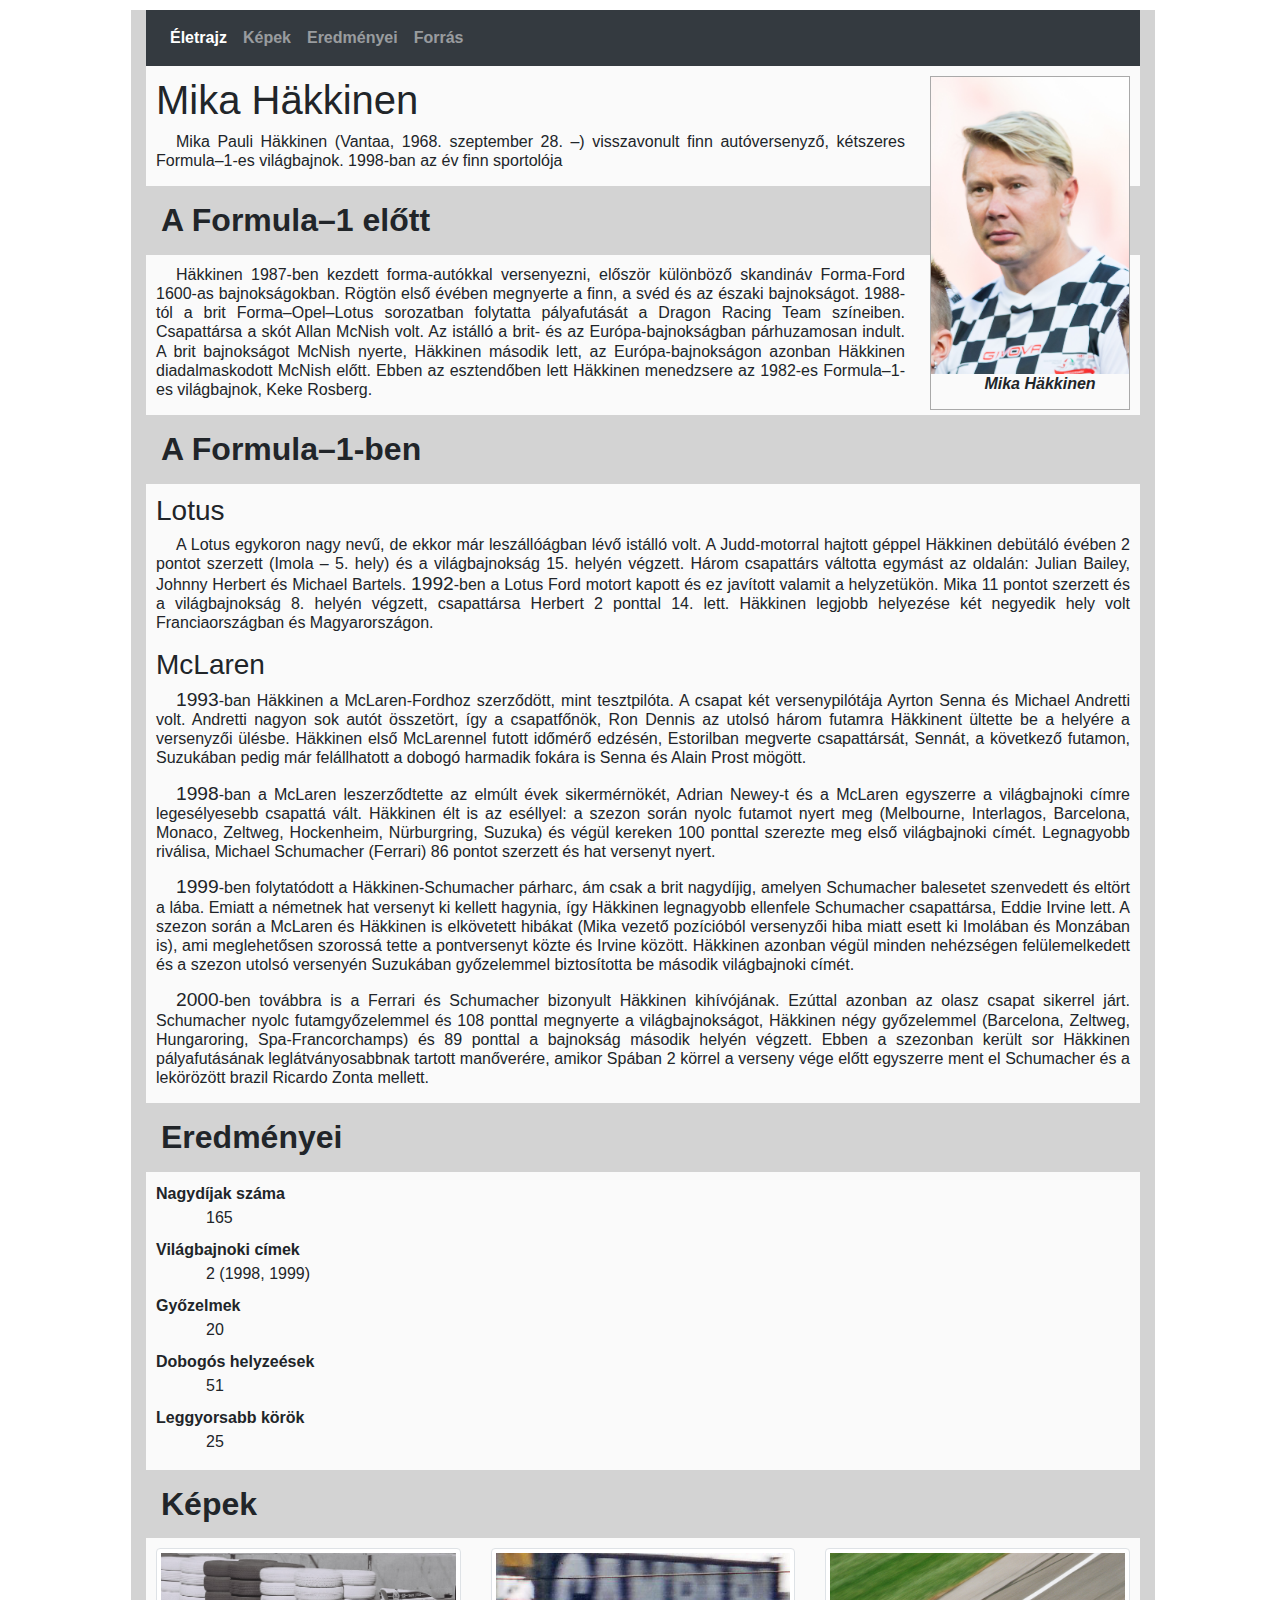
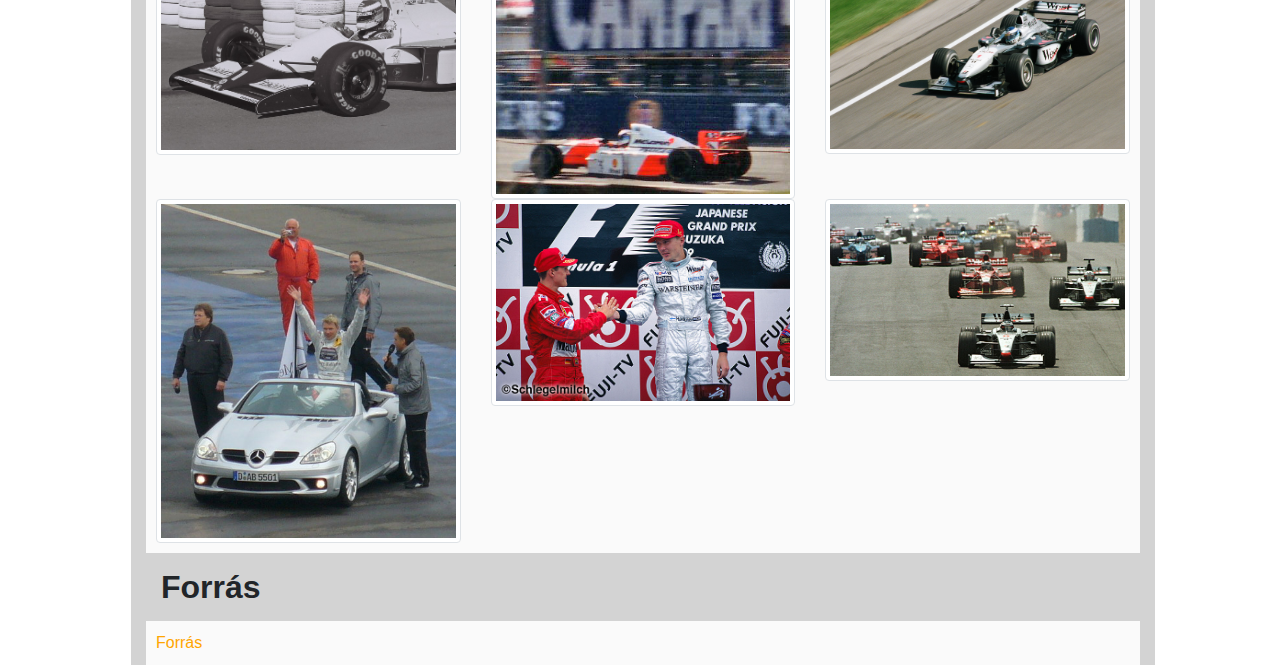
<file: F01_MikaHekkinen_forras[GitHUB_BEKÜLDŐS]/index.html>
﻿<!DOCTYPE html>
<html lang="hu">
  <head>
    <meta charset="UTF-8" />
    <link rel="stylesheet" href="css/bootstrap.min.css" />
    <link rel="stylesheet" href="styles.css" />
    <title>Mika Häkkinen</title>
  </head>
  <body>
    <div class="container">
      <header>
        <nav class="navbar navbar-expand-md navbar-dark bg-dark">
          <div class="collapse navbar-collapse">
            <ul class="navbar-nav">
              <li class="nav-item active">
                <a class="nav-link" href="#eletrajz">Életrajz</a>
              </li>
              <li class="nav-item">
                <a class="nav-link" href="#kepek">Képek</a>
              </li>
              <li class="nav-item">
                <a class="nav-link" href="#eredmenyei">Eredményei</a>
              </li>
              <li class="nav-item">
                <a class="nav-link" href="#forras">Forrás</a>
              </li>
            </ul>
          </div>
        </nav>
      </header>
      <section id="eletrajz">
        <div class="foto">
            <img src="images/photo.jpg" title="Häkkinen" alt="Häkkinen">
          <p class="kepalairas">Mika Häkkinen</p>
        </div>
       <h1> Mika Häkkinen</h1> <p>Mika Pauli Häkkinen (Vantaa, 1968. szeptember 28. –)
        visszavonult finn autóversenyző, kétszeres Formula–1-es világbajnok.
        1998-ban az év finn sportolója</p><h2> A Formula–1 előtt</h2> <p>Häkkinen 1987-ben
        kezdett forma-autókkal versenyezni, először különböző skandináv
        Forma-Ford 1600-as bajnokságokban. Rögtön első évében megnyerte a finn,
        a svéd és az északi bajnokságot. 1988-tól a brit Forma–Opel–Lotus
        sorozatban folytatta pályafutását a Dragon Racing Team színeiben.
        Csapattársa a skót Allan McNish volt. Az istálló a brit- és az
        Európa-bajnokságban párhuzamosan indult. A brit bajnokságot McNish
        nyerte, Häkkinen második lett, az Európa-bajnokságon azonban Häkkinen
        diadalmaskodott McNish előtt. Ebben az esztendőben lett Häkkinen
        menedzsere az 1982-es Formula–1-es világbajnok, Keke Rosberg.</p><h2> A
        Formula–1-ben</h2> <h3>Lotus</h3><p> A Lotus egykoron nagy nevű, de ekkor már
        leszállóágban lévő istálló volt. A Judd-motorral hajtott géppel Häkkinen
        debütáló évében 2 pontot szerzett (Imola – 5. hely) és a világbajnokság
        15. helyén végzett. Három csapattárs váltotta egymást az oldalán: Julian
        Bailey, Johnny Herbert és Michael Bartels.
        <span class="kiemeles">1992</span>-ben a Lotus Ford motort kapott és ez
        javított valamit a helyzetükön. Mika 11 pontot szerzett és a
        világbajnokság 8. helyén végzett, csapattársa Herbert 2 ponttal 14.
        lett. Häkkinen legjobb helyezése két negyedik hely volt Franciaországban
        és Magyarországon.</p> <h3>McLaren</h3> <p><span class="kiemeles">1993</span>-ban
        Häkkinen a McLaren-Fordhoz szerződött, mint tesztpilóta. A csapat két
        versenypilótája Ayrton Senna és Michael Andretti volt. Andretti nagyon
        sok autót összetört, így a csapatfőnök, Ron Dennis az utolsó három
        futamra Häkkinent ültette be a helyére a versenyzői ülésbe. Häkkinen
        első McLarennel futott időmérő edzésén, Estorilban megverte
        csapattársát, Sennát, a következő futamon, Suzukában pedig már
        felállhatott a dobogó harmadik fokára is Senna és Alain Prost mögött.</p><p>
        <span class="kiemeles">1998</span>-ban a McLaren leszerződtette az
        elmúlt évek sikermérnökét, Adrian Newey-t és a McLaren egyszerre a
        világbajnoki címre legesélyesebb csapattá vált. Häkkinen élt is az
        eséllyel: a szezon során nyolc futamot nyert meg (Melbourne, Interlagos,
        Barcelona, Monaco, Zeltweg, Hockenheim, Nürburgring, Suzuka) és végül
        kereken 100 ponttal szerezte meg első világbajnoki címét. Legnagyobb
        riválisa, Michael Schumacher (Ferrari) 86 pontot szerzett és hat
        versenyt nyert.</p><p> <span class="kiemeles">1999</span>-ben folytatódott a
        Häkkinen-Schumacher párharc, ám csak a brit nagydíjig, amelyen
        Schumacher balesetet szenvedett és eltört a lába. Emiatt a németnek hat
        versenyt ki kellett hagynia, így Häkkinen legnagyobb ellenfele
        Schumacher csapattársa, Eddie Irvine lett. A szezon során a McLaren és
        Häkkinen is elkövetett hibákat (Mika vezető pozícióból versenyzői hiba
        miatt esett ki Imolában és Monzában is), ami meglehetősen szorossá tette
        a pontversenyt közte és Irvine között. Häkkinen azonban végül minden
        nehézségen felülemelkedett és a szezon utolsó versenyén Suzukában
        győzelemmel biztosította be második világbajnoki címét.</p><p>
        <span class="kiemeles">2000</span>-ben továbbra is a Ferrari és
        Schumacher bizonyult Häkkinen kihívójának. Ezúttal azonban az olasz
        csapat sikerrel járt. Schumacher nyolc futamgyőzelemmel és 108 ponttal
        megnyerte a világbajnokságot, Häkkinen négy győzelemmel (Barcelona,
        Zeltweg, Hungaroring, Spa-Francorchamps) és 89 ponttal a bajnokság
        második helyén végzett. Ebben a szezonban került sor Häkkinen
        pályafutásának leglátványosabbnak tartott manőverére, amikor Spában 2
        körrel a verseny vége előtt egyszerre ment el Schumacher és a lekörözött
        brazil Ricardo Zonta mellett.</p>
      </section>
      <section id="eredmenyei">
        <h2>Eredményei</h2> 
        <dl>
            <dt>Nagydíjak száma
                <dd>165</dd>
            </dt>
            <dt>Világbajnoki címek
                <dd>2 (1998, 1999)</dd>
            </dt>
            <dt>Győzelmek
                <dd>20</dd>
            </dt>
            <dt>Dobogós helyzeések
                <dd>51</dd>
            </dt>
            <dt>Leggyorsabb körök
                <dd>25</dd>
            </dt>
        </dl>
      </section>
      <section id="kepek">
        <h2>Képek</h2>

        <div class="row">
          <div class="col-xl-4 col-md-6 col-12"><img src="images/1.jpg" class="img-thumbnail" /></div>
          <div class="col-xl-4 col-md-6 col-12"><img src="images/2.jpg" class="img-thumbnail" /></div>
          <div class="col-xl-4 col-md-6 col-12"><img src="images/3.jpg" class="img-thumbnail" /></div>
          <div class="col-xl-4 col-md-6 col-12"><img src="images/4.jpg" class="img-thumbnail" /></div>
          <div class="col-xl-4 col-md-6 col-12"><img src="images/5.jpg" class="img-thumbnail" /></div>
          <div class="col-xl-4 col-md-6 col-12"><img src="images/6.jpg" class="img-thumbnail" /></div>
        </div>
      </section>
      <footer id="forras"><h2>Forrás</h2> <a href="https://hu.wikipedia.org/wiki/Mika_H%C3%A4kkinen">Forrás</a> </footer>
    </div>

    <script src="js/jquery.min.js"></script>
    <script src="js/popper.min.js"></script>
    <script src="js/bootstrap.min.js"></script>
  </body>
</html>
</file>
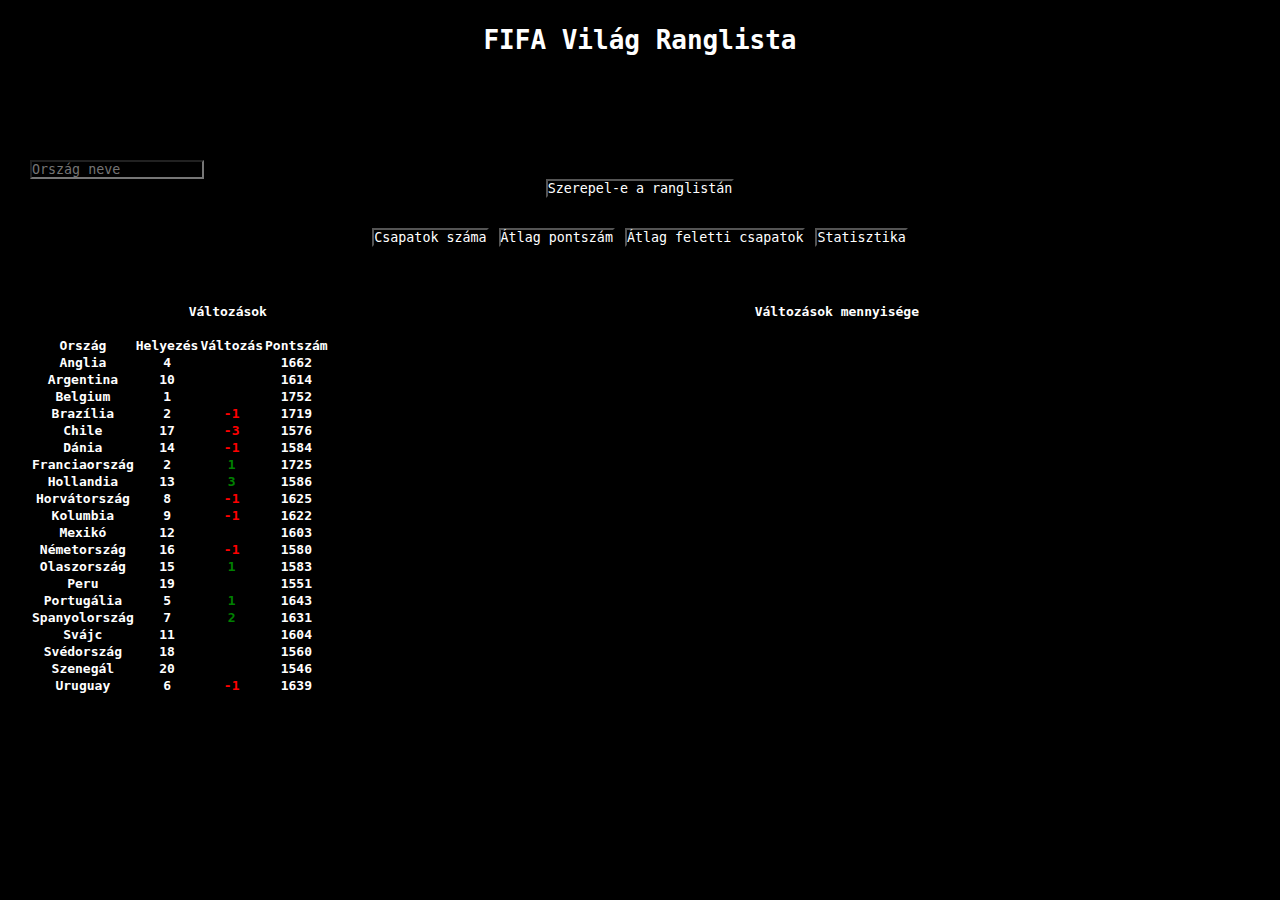
<file: fifaDom.html>
<!DOCTYPE html>
<html lang="hu">
  <head>
    <meta charset="UTF-8" />
    <meta name="viewport" content="width=device-width, initial-scale=1.0" />
    <link
      href="https://cdn.jsdelivr.net/npm/bootstrap@5.3.2/dist/css/bootstrap.min.css"
      rel="stylesheet"
      integrity="sha384-T3c6CoIi6uLrA9TneNEoa7RxnatzjcDSCmG1MXxSR1GAsXEV/Dwwykc2MPK8M2HN"
      crossorigin="anonymous"
    />
    <title>Fifa Ranglista Dom</title>
    <style>
      * {
        box-sizing: border-box;
        padding: 0px;
        margin: 0px;
        background-color: black;
        color: white;
        font-family: monospace;
      }
      h1 {
        text-align: center;
        padding: 25px;
        color: white;
        margin-bottom: 50px;
        border-bottom-left-radius: 20px;
        border-bottom-right-radius: 20px;
      }

      #main {
        height: 750 px;
        margin-top: 25px;
        border-radius: 15px;
        padding: 30px;
        display: flex;
        flex-direction: column;
        vertical-align: center;
        justify-content: center;
      }

      p {
        font-size: 25px;
        margin-bottom: 25px;
        text-align: center;
      }
      #gombokDiv {
        padding: 25px;
        display: flex;
        flex-direction: row;
        vertical-align: center;
        justify-content: center;
      }

      .gombok {
        padding: 5px;
      }
      #atlagGomb:hover{

        color: red;
      }
    </style>
  </head>
  <body>
    <h1>FIFA Világ Ranglista</h1>

    <div class="container" id="main">
      <div id="input">
        <input
          type="text"
          class="form-control"
          id="Orszag"
          placeholder="Ország neve"
        />
        <div id="gombokDiv" style="padding: 0px">
          <button
            type="button"
            class="btn btn-dark my-3"
            onclick="SzerepelEAdottOrszagKiir()"
          >
            Szerepel-e a ranglistán
          </button>
        </div>
      </div>
      <div id="gombokDiv">
        <div class="gombok">
          <button
            type="button"
            class="btn btn-dark my-3"
            onclick="CsapatSzamaKiir()"
          >
            Csapatok száma
          </button>
        </div>
        <div class="gombok">
          <button
            type="button"
            class="btn btn-dark my-3"
            onclick="PontszamokAtlagaKiir()"
          >
            Átlag pontszám
          </button>
        </div>
        <div class="gombok">
          <a class="nav-link" href="#tableSection"
            ><button
              id="atlagGomb"
              type="button"
              class="btn btn-dark my-3"
              onclick="szinValtozokCsapat()"
              
            >
              Átlag feletti csapatok
            </button></a
          >
        </div>
        <div class="gombok">
          <button 
          type="button" 
          class="btn btn-dark my-3" 
          onclick="StatisztikaKiirTABLAZAT()" >
            Statisztika
          </button>
        </div>
      </div>
      
      <p id="adatokKiir"></p>

      <table id="table1" class="table table-dark table-striped table-bordered table-hover table-responsive-xl">
        <tr>
            <th>Változások</th>
            <th>Változások mennyisége</th>
        </tr>
    </table>
      
    <br>
        <div class="container">
          <div class="row"></div>
          <div class="table-responsive-xl">
            <table class="table table-striped table-bordered">
              <thead class="table-dark">
                <tr>
                  <th>Ország</th>
                  <th>Helyezés</th>
                  <th>Változás</th>
                  <th>Pontszám</th>
                </tr>
              </thead>
              <section id="tableSection">
              <tbody> 
                <tr>
                  <th class="csapatok">Anglia</th>
                  <th>4</th>
                  <th class="valtozas">0</th>
                  <th>1662</th>
                </tr>
                
                <tr>
                  <th class="csapatok">Argentina</th>
                  <th>10</th>
                  <th class="valtozas">0</th>
                  <th>1614</th>
                </tr>
                <tr>
                  <th class="csapatok">Belgium</th>
                  <th>1</th>
                  <th class="valtozas">0</th>
                  <th>1752</th>
                </tr>
                <tr>
                  <th class="csapatok">Brazília</th>
                  <th>2</th>
                  <th class="valtozas">-1</th>
                  <th>1719</th>
                </tr>
                <tr>
                  <th class="csapatok">Chile</th>
                  <th>17</th>
                  <th class="valtozas">-3</th>
                  <th>1576</th>
                </tr>
                <tr>
                  <th class="csapatok">Dánia</th>
                  <th>14</th>
                  <th class="valtozas">-1</th>
                  <th>1584</th>
                </tr>
                <tr>
                  <th class="csapatok">Franciaország</th>
                  <th>2</th>
                  <th class="valtozas">1</th>
                  <th>1725</th>
                </tr>
                <tr>
                  <th class="csapatok">Hollandia</th>
                  <th>13</th>
                  <th class="valtozas">3</th>
                  <th>1586</th>
                </tr>
                <tr>
                  <th class="csapatok">Horvátország</th>
                  <th>8</th>
                  <th class="valtozas">-1</th>
                  <th>1625</th>
                </tr>
                <tr>
                  <th class="csapatok">Kolumbia</th>
                  <th>9</th>
                  <th class="valtozas">-1</th>
                  <th>1622</th>
                </tr>
                <tr>
                  <th class="csapatok">Mexikó</th>
                  <th>12</th>
                  <th class="valtozas">0</th>
                  <th>1603</th>
                </tr>
                <tr>
                  <th class="csapatok">Németország</th>
                  <th>16</th>
                  <th class="valtozas">-1</th>
                  <th>1580</th>
                </tr>
                <tr>
                  <th class="csapatok">Olaszország</th>
                  <th>15</th>
                  <th class="valtozas">1</th>
                  <th>1583</th>
                </tr>
                <tr>
                  <th class="csapatok">Peru</th>
                  <th>19</th>
                  <th class="valtozas">0</th>
                  <th>1551</th>
                </tr>
                <tr>
                  <th class="csapatok">Portugália</th>
                  <th>5</th>
                  <th class="valtozas">1</th>
                  <th>1643</th>
                </tr>
                <tr>
                  <th class="csapatok">Spanyolország</th>
                  <th>7</th>
                  <th class="valtozas">2</th>
                  <th>1631</th>
                </tr>
                <tr>
                  <th class="csapatok">Svájc</th>
                  <th>11</th>
                  <th class="valtozas">0</th>
                  <th>1604</th>
                </tr>
                <tr>
                  <th class="csapatok">Svédország</th>
                  <th>18</th>
                  <th class="valtozas">0</th>
                  <th>1560</th>
                </tr>
                <tr>
                  <th class="csapatok">Szenegál</th>
                  <th>20</th>
                  <th class="valtozas">0</th>
                  <th>1546</th>
                </tr>
                <tr>
                  <th class="csapatok">Uruguay</th>
                  <th>6</th>
                  <th class="valtozas">-1</th>
                  <th>1639</th>
                </tr>
              </tbody>
            </table>
          </div>
        </div>
      </section>
    </div>

    <script>
      const csapatAdat = [
        "Anglia;4;0;1662",
        "Argentína;10;0;1614",
        "Belgium;1;0;1752",
        "Brazília;3;-1;1719",
        "Chile;17;-3;1576",
        "Dánia;14;-1;1584",
        "Franciaország;2;1;1725",
        "Hollandia;13;3;1586",
        "Horvátország;8;-1;1625",
        "Kolumbia;9;-1;1622",
        "Mexikó;12;0;1603",
        "Németország;16;-1;1580",
        "Olaszország;15;1;1583",
        "Peru;19;0;1551",
        "Portugália;5;1;1643",
        "Spanyolország;7;2;1631",
        "Svájc;11;0;1604",
        "Svédország;18;0;1560",
        "Szenegál;20;0;1546",
        "Uruguay;6;-1;1639",
      ];

      //Változók szinezése: EXTRA RÉSZ

      function szinValtozok() {
        let valtozasElemek = document.querySelectorAll(".valtozas");
        for (let i = 0; i < valtozasElemek.length; i++) {
          let valtozas = parseInt(valtozasElemek[i].innerHTML);
          if (valtozas > 0) {
            valtozasElemek[i].style.color = "green";
          } else if (valtozas < 0) {
            valtozasElemek[i].style.color = "red";
          } else {
            valtozasElemek[i].style.color = "black";
          }
        }
      }
      szinValtozok();

      


      // Adatok feltöltése:

      function ObjektumFeltolto(feltoltendoElem) {
        let beolvasottAdatok = [];
        for (let i = 0; i < feltoltendoElem.length; i++) {
          let objektum = {};
          let daraboltSor = feltoltendoElem[i].split(";");
          objektum.nev = daraboltSor[0];
          objektum.helyezes = Number(daraboltSor[1]);
          objektum.valtozas = Number(daraboltSor[2]);
          objektum.pont = Number(daraboltSor[3]);
          beolvasottAdatok.push(objektum);
        }
        return beolvasottAdatok;
      }

      const fifaAdatok = ObjektumFeltolto(csapatAdat);

      //Csapatok száma:
      function CsapatSzama(vizsgaltTomb) {
        return vizsgaltTomb.length;
      }

      
      function CsapatSzamaKiir() {
        let tagszam = CsapatSzama(fifaAdatok);
        document.querySelector(
          "#adatokKiir"
        ).innerHTML = `Csapatok száma:   ${tagszam} db`;
      }

      // Átlag pontszám:

      function PontszamokAtlaga(vizsgaltTomb) {
        let osszeg = 0;
        for (let i = 0; i < vizsgaltTomb.length; i++) {
          osszeg += vizsgaltTomb[i].pont;
        }
        return Math.round(osszeg / vizsgaltTomb.length);
      }
      
      function PontszamokAtlagaKiir() {
        let kiirandoErtek = PontszamokAtlaga(fifaAdatok);
        document.querySelector(
          "#adatokKiir"
        ).innerHTML = `Csapatok átlag pontszáma: ${kiirandoErtek} pont`;
      }

      // Átlag feletti csapatok: 

      function AtlagFelettiek(vizsgaltTomb) {
        let atlagPont = PontszamokAtlaga(fifaAdatok);
        let atlagFelettiek = [];
        for (let i = 0; i < vizsgaltTomb.length; i++) {
          if (vizsgaltTomb[i].pont > atlagPont) {
            atlagFelettiek.push(vizsgaltTomb[i].nev);
          }
        }
        return atlagFelettiek;
      
      }
        
     //  (piros színváltozással) EXTRA RÉSZ   

    function szinValtozokCsapat() {
      let valtozasElemek = document.querySelectorAll(".csapatok");
      let atlagF = AtlagFelettiek(fifaAdatok); 

      for (let i = 0; i < valtozasElemek.length; i++) {
        let csapatNev = valtozasElemek[i].innerHTML.trim();
        let szerepelt = false;

      for (let j = 0; j < atlagF.length; j++) {
        if (csapatNev === atlagF[j]) {
          szerepelt = true;
          break;
      }
    }

    if (szerepelt==true) {
      valtozasElemek[i].style.color = "red";
    } else {
      valtozasElemek[i].style.color = "black";
    }
  }
}



      //Szerepel-e az adott csapat:

      function NevKiolvaso() {
        let orszagNeve = document.querySelector("#Orszag").value;
        return orszagNeve;
      }

      function SzerepelEAdottOrszag(vizsgaltTomb, orszagNeve) {
        for (let i = 0; i < vizsgaltTomb.length; i++) {
          if (vizsgaltTomb[i].nev == orszagNeve) {
            return true;
          }
        }
        return false;
      }

      function SzerepelEAdottOrszagKiir() {
        let adottOrszag = NevKiolvaso();
        let csatlakozasVoltE = SzerepelEAdottOrszag(fifaAdatok, adottOrszag);
        if (csatlakozasVoltE == true) {
          document.querySelector(
            "#adatokKiir"
          ).innerHTML = `${adottOrszag} válogatottja, szerepel a ranglistán`;
        } else {
          document.querySelector(
            "#adatokKiir"
          ).innerHTML = `Nem található a ranglistán.`;
        }
      }

      
      


      //Statisztika : 

      

function ValtozasTipusok(vizsgaltTomb){
	  let valtozasTipusok=[];
      for(let i=0;i<vizsgaltTomb.length;i++){
    	  let szerepelE=false;
        for(let j=0;j<valtozasTipusok.length;j++){
        	if(vizsgaltTomb[i].valtozas==valtozasTipusok[j]){
            	szerepelE=true;
            }
        }
        if(szerepelE==false){
        	valtozasTipusok.push(vizsgaltTomb[i].valtozas);
        }
    }
    return valtozasTipusok;
}
function ValtozasMennyisegek(vizsgaltTomb, valtozasTipusok){
	let valtozasMennyisegek=[];
    for(let i=0;i<valtozasTipusok.length;i++){
    	valtozasMennyisegek.push(0);
    }
    for(let i=0;i<vizsgaltTomb.length;i++){
        for(let j=0;j<valtozasTipusok.length;j++){
        	if(vizsgaltTomb[i].valtozas==valtozasTipusok[j]){
             	valtozasMennyisegek[j]++;
            }
        }
    }
    return valtozasMennyisegek;
}

let valtozasokTipusai=ValtozasTipusok(fifaAdatok)
let valtozasokMennyisegei=ValtozasMennyisegek(fifaAdatok, valtozasokTipusai);
console.log(valtozasokTipusai);
console.log(valtozasokMennyisegei);

function StatisztikaKiirTABLAZAT(){
        let valtozasok = ValtozasTipusok(fifaAdatok);
        let mennyisegek = ValtozasMennyisegek(fifaAdatok, valtozasok);
        let table = document.querySelector("#table1");

        for(let i=0;i<valtozasok.length;i++){
                let row = table.insertRow(-1);
                let cell1 = row.insertCell(0);
                let cell2 = row.insertCell(1);
                cell1.innerHTML = valtozasok[i];
                cell2.innerHTML = `${mennyisegek[i]} db`; 
        }
        
    }
             
    </script>
  </body>
</html>
</file>
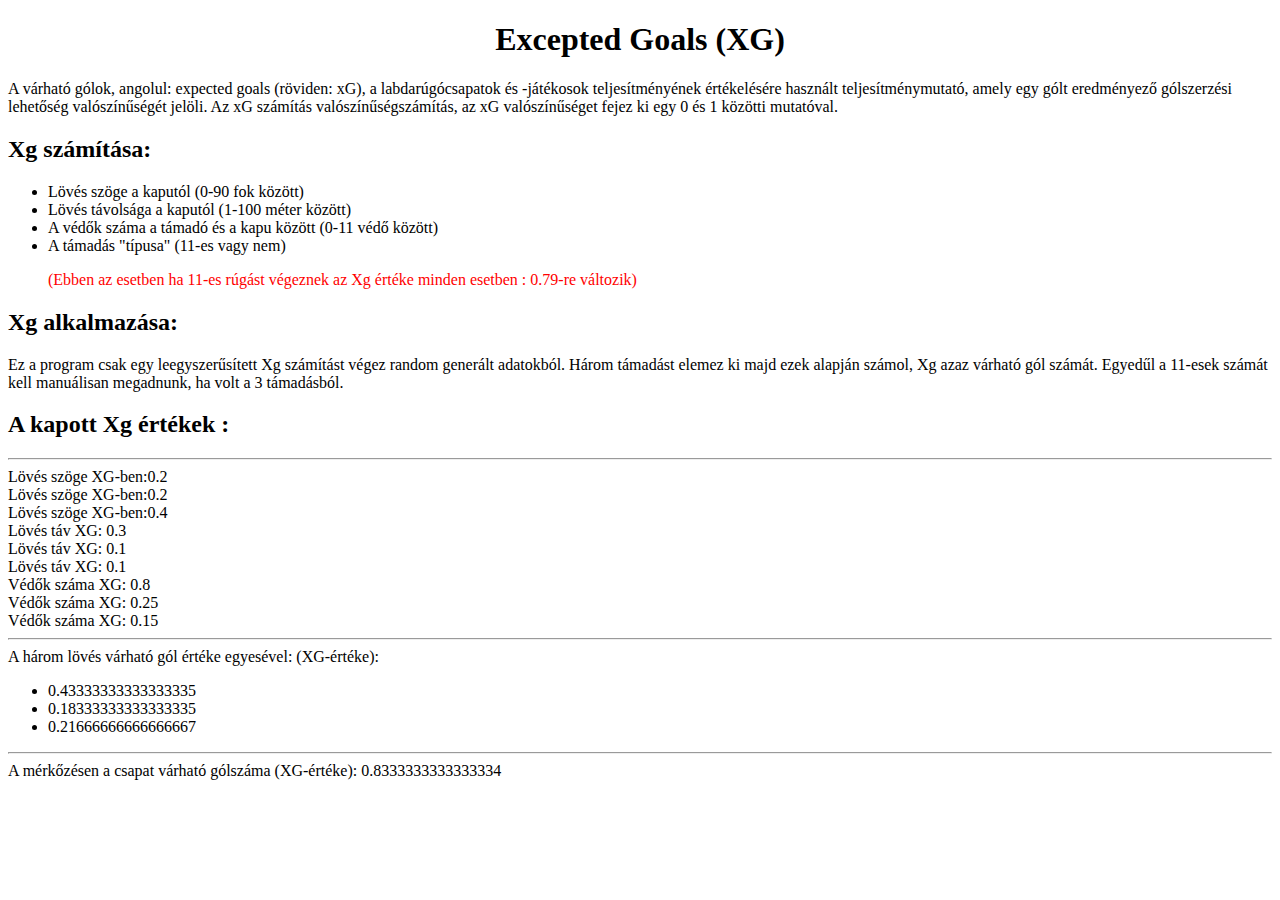
<file: xg.html>
<!DOCTYPE html>
<html lang="en">
  <head>
    <meta charset="UTF-8" />
    <meta name="viewport" content="width=device-width, initial-scale=1.0" />
    <title>Xg</title>
  </head>
  <body>
    <h1 style="text-align: center">Excepted Goals (XG)</h1>
    <p style="">
      A várható gólok, angolul: expected goals (röviden: xG), a
      labdarúgócsapatok és -játékosok teljesítményének értékelésére használt
      teljesítménymutató, amely egy gólt eredményező gólszerzési lehetőség
      valószínűségét jelöli. Az xG számítás valószínűségszámítás, az xG valószínűséget fejez ki egy 0 és 1 közötti mutatóval.
      <br>
<h2> Xg számítása: </h2>
      <ul>

        <li>Lövés szöge a kaputól (0-90 fok között)</li>
        <li>Lövés távolsága a kaputól (1-100 méter között)</li>
        <li>A védők száma a támadó és a kapu között (0-11 védő között)</li>
        <li>A támadás "típusa" (11-es vagy nem) <p style="color : red";>(Ebben az esetben ha 11-es rúgást végeznek az Xg értéke minden esetben : 0.79-re változik)</p></li>

      </ul>
    </p>

    <h2> Xg alkalmazása: </h2>

    <p>
      Ez a program csak egy leegyszerűsített Xg számítást végez random generált adatokból. Három támadást elemez ki majd ezek alapján számol, Xg azaz várható gól számát. Egyedűl a 11-esek számát kell manuálisan megadnunk, ha volt a 3 támadásból.
    </p>

    <h2>A kapott Xg értékek :</h2>

    <script>
      // "Volt-e tizenyegyes ?"

      let tizi = Number(prompt("Tizenegyeseg száma (0-3 közötti érték): "));

      //"A tizenyegyesek száma:"
      if (tizi > 0) {
        document.write(
          `<br>Tizenegyesek száma: ${tizi} db, <br>Egy tizenegyes értéke xg-ben (0.79 xg)<br>`
        );
      }

      document.write(` <hr>`);

      //"Lövés szöge a kaputól"

      let szog = [];
      for (let i = 0; i < 3; i++) {
        let shotAngle = Math.round(Math.random() * (90 - 1)) + 1;
        szog.push(shotAngle);
      }

      for (let i = 0; i < szog.length - tizi; i++) {
        if (szog[i] > 0 && szog[i] < 10) {
          szog[i] = 0.1;
        } else if (szog[i] >= 10 && szog[i] < 25) {
          szog[i] = 0.2;
        } else if (szog[i] >= 25 && szog[i] < 40) {
          szog[i] = 0.3;
        } else if (szog[i] >= 40 && szog[i] < 50) {
          szog[i] = 0.4;
        } else if (szog[i] >= 50 && szog[i] < 70) {
          szog[i] = 0.6;
        } else {
          szog[i] = 0.8;
        }
        document.write(` Lövés szöge XG-ben:${szog[i]} <br> `);
      }

      //"Lövés távolsága a kaputól"

      let tav = [];
      for (let i = 0; i < 3; i++) {
        let shotRange = Math.round(Math.random() * (100 - 1)) + 1;
        tav.push(shotRange);
      }

      for (let i = 0; i < tav.length - tizi; i++) {
        if (tav[i] <= 100 && tav[i] > 50) {
          tav[i] = 0.1;
        } else if (tav[i] <= 50 && tav[i] > 35) {
          tav[i] = 0.15;
        } else if (tav[i] <= 35 && tav[i] > 25) {
          tav[i] = 0.25;
        } else if (tav[i] <= 25 && tav[i] > 16) {
          tav[i] = 0.3;
        } else if (tav[i] >= 16 && tav[i] < 11) {
          tav[i] = 0.5;
        } else if (tav[i] >= 11 && tav[i] < 5) {
          tav[i] = 0.65;
        } else {
          tav[i] = 0.8;
        }
        document.write(`Lövés táv XG: ${tav[i]} <br>`);
      }

      // "Védők száma"

      let ved = [];
      for (let i = 0; i < 3; i++) {
        let shotRange = Math.round(Math.random() * (11 - 1)) + 1;
        ved.push(shotRange);
      }

      for (let i = 0; i < ved.length - tizi; i++) {
        if (ved[i] <= 11 && ved[i] > 9) {
          ved[i] = 0.1;
        } else if (ved[i] <= 9 && ved[i] > 7) {
          ved[i] = 0.15;
        } else if (ved[i] <= 7 && ved[i] > 5) {
          ved[i] = 0.25;
        } else if (ved[i] <= 5 && ved[i] > 3) {
          ved[i] = 0.3;
        } else if (ved[i] >= 3 && ved[i] < 2) {
          ved[i] = 0.5;
        } else if (ved[i] >= 2 && ved[i] < 1) {
          ved[i] = 0.65;
        } else {
          ved[i] = 0.8;
        }
        document.write(` Védők száma XG: ${ved[i]} <br>`);
      }

      document.write(` <hr>`);

      //"Az xg számítása:"

      let xg = 0;
      let xgTomb = [];
      for (let i = 0; i < ved.length - tizi; i++) {
        xg = (ved[i] + szog[i] + tav[i]) / 3;
        xgTomb.push(xg);
      }
      for (let i = 0; i < 3; i++) {
        if (tizi > i) {
          xgTomb.push(0.79);
        }
      }

      document.write(
        `A három lövés várható gól értéke egyesével: (XG-értéke): <ul><li>${xgTomb[0]}</li>  <li>${xgTomb[1]}</li> <li>${xgTomb[2]}</li></ul> `
      );

      xgSum = 0;
      for (let i = 0; i < xgTomb.length; i++) {
        xgSum = xgSum + xgTomb[i];
      }
      document.write(` <hr>`);
      document.write(
        `A mérkőzésen a csapat várható gólszáma (XG-értéke): ${xgSum}  `
      );
    </script>
  </body>
</html>
</file>
<file: F01_MikaHekkinen_forras[GitHUB_BEKÜLDŐS]/styles.css>
body {
    font-family: Verdana, sans-serif;
    width: 1024px;
    margin: 0 auto;
}

.foto {
    float: right;
    width: 200px;
    margin-left: 25px;
    border: 1px solid darkgray;
}
.foto img {
    width: 100%;
}
.foto .kepalairas{
    text-align: center;
    font-style: italic;
    font-weight: bold;
    
}

.container {
    margin: 0 3px;
    padding: 0 10px 10px 10px;
    /*border: 0 15px 0 15px solid lightgray;*/
    border-left: 15px solid lightgray;
    border-right: 15px solid lightgray;
    background-color: #fafafa;
}

h2, nav {
    margin: 10px -10px 10px -10px;
    padding: 15px 0 15px 15px;
    background-color: lightgray;
    font-weight: bold;
}

img {
    max-height: 400px;
}

dd {
    margin-left: 50px;
}

a {
    color:orange;
}

a:hover {
    text-decoration: none;  
    font-weight: bold;
    color:orange;
}

.kiemeles {
    font-size: larger;
}
p{
    text-align: justify;
    text-indent: 20px;
    line-height: 1.2rem;
}
</file>
